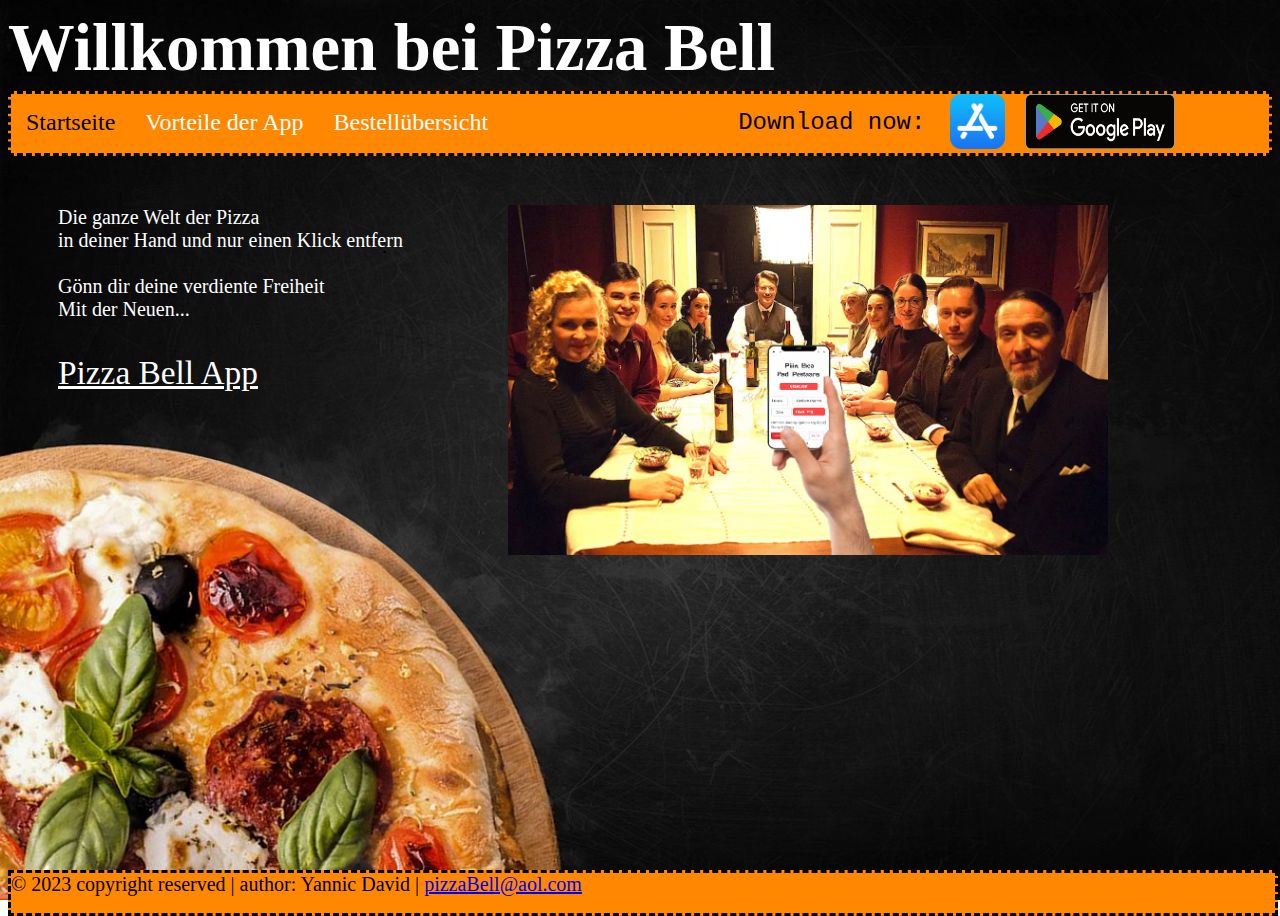
<file: pizzaApp/index.html>
<!DOCTYPE html>
<html lang="de">

<head>
    <meta charset="utf-8">
    <link rel="stylesheet" href="style.css">
    <meta name="description" content="landing page, Portfolioaufgabe 02, Pizza-App">
    <title>Pizza App</title>
</head>

<body>
    <div class="seite">
        <h1> Willkommen bei Pizza Bell </h1>
        <header>
            <nav class="navibar">
                <ul>
                    <li>
                        <a class="besetzt" href="index.html">Startseite</a>
                    </li>
                    <li>
                        <a class="frei" href="vorteile.html">Vorteile der App</a>
                    </li>
                    <li>
                        <a class="frei" href="übersicht.html">Bestellübersicht</a>
                    </li>
                    <li>
                        <div class="menuText">Download now:</div>
                    </li>
                    <li>
                        <a class="apple" href="https://www.apple.com/de/store"><img src="Bilder/Apple.png" width=55
                                height=55 alt="Bild"></a>
                    </li>
                    <li>
                        <a class="playStore" href="https://play.google.com/store/apps"><img src="Bilder/PlayStore.png"
                                width=150 height=55 alt="Bild"></a>
                    </li>
                </ul>
            </nav>
        </header>
        <main>
            <p id="pizzaweltText"> Die ganze Welt der Pizza<br> in deiner Hand und nur einen Klick entfern<br><br>
                Gönn dir deine verdiente Freiheit<br>Mit der Neuen... </p>
            <p id="pizzaBellText">Pizza Bell App </p>
            <img id="tisch" src="Bilder/Tisch.png" alt="Bild">
        </main>
    </div>
</body>

<footer>
    &copy; 2023 copyright reserved |
    author: Yannic David |
    <a href="mailto:pizzaBell@aol.com.de">pizzaBell@aol.com</a>
</footer>

</html>
</file>
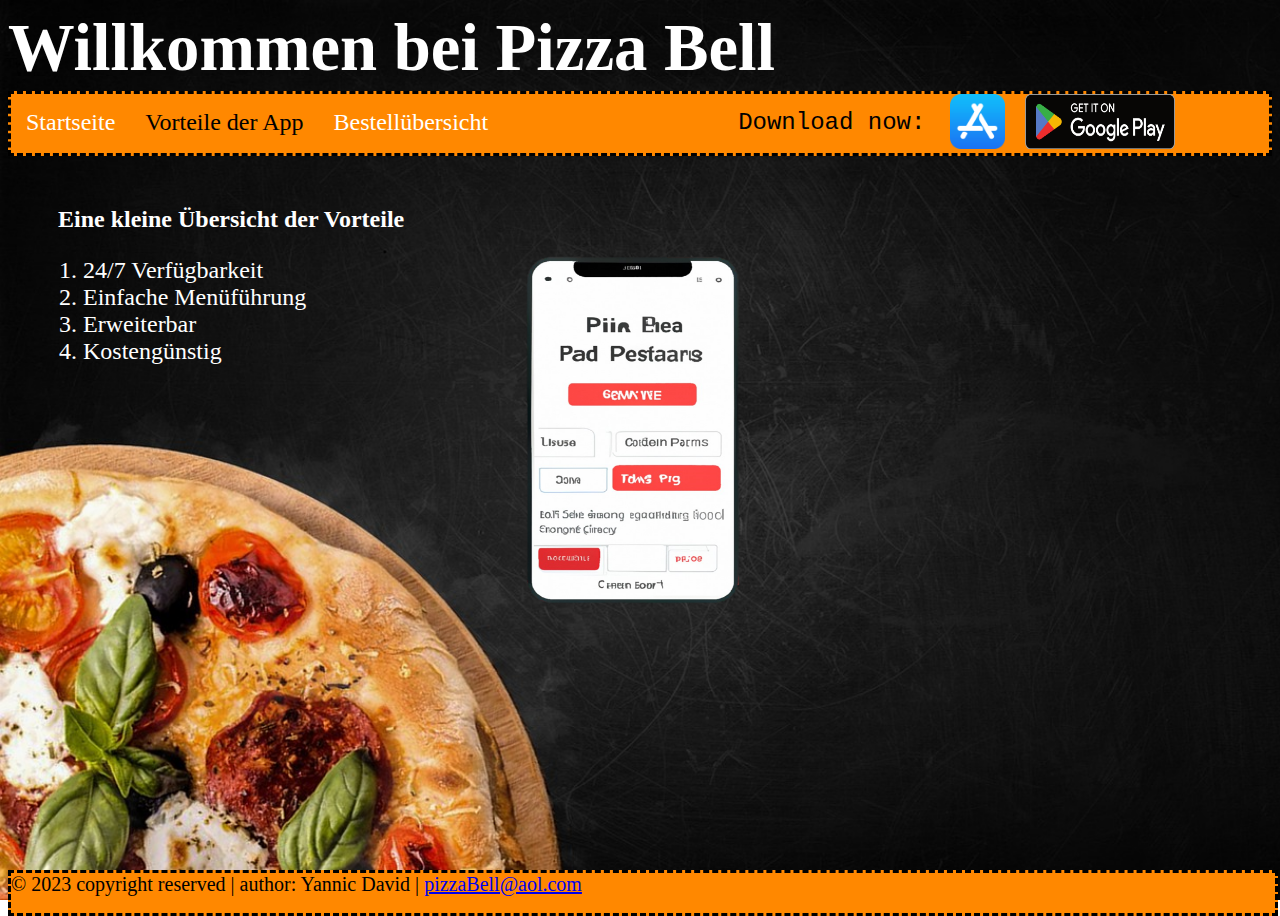
<file: pizzaApp/vorteile.html>
<!DOCTYPE html>
<html lang="de">

<head>
    <meta charset="utf-8">
    <link rel="stylesheet" href="style.css">
    <meta name="description" content="Bestellübersicht, Portfolioaufgabe 02, Pizza-App">
    <title>Pizza App</title>
</head>

<body>
    <div class="seite">
        <h1> Willkommen bei Pizza Bell </h1>
        <header>
            <nav class="navibar">
                <ul>
                    <li>
                        <a class="frei" href="index.html">Startseite</a>
                    </li>
                    <li>
                        <a class="besetzt" href="vorteile.html">Vorteile der App</a>
                    </li>
                    <li>
                        <a class="frei" href="übersicht.html">Bestellübersicht</a>
                    </li>
                    <li>
                        <div class="menuText">Download now:</div>
                    </li>
                    <li>
                        <a class="apple" href="https://www.apple.com/de/store"><img src="Bilder/Apple.png" width=55
                                height=55 alt="Bild"></a>
                    </li>
                    <li>
                        <a class="playStore" href="https://play.google.com/store/apps"><img src="Bilder/PlayStore.png"
                                width=150 height=55 alt="Bild"></a>
                    </li>
                </ul>
            </nav>
        </header>
        <main>
            <h2>Eine kleine Übersicht der Vorteile</h2>
            <ol id="ol">
                <li>
                    24/7 Verfügbarkeit
                </li>
                <li>
                    Einfache Menüführung
                </li>
                <li>
                    Erweiterbar
                </li>
                <li>
                    Kostengünstig
                </li>
            </ol>
            <img id="screenshot" src="Bilder/Screenshot.png" alt="Bild">
        </main>
    </div>
</body>
<footer>
    &copy; 2023 copyright reserved |
    author: Yannic David |
    <a href="mailto:pizzaBell@aol.com.de">pizzaBell@aol.com</a>
</footer>

</html>
</file>
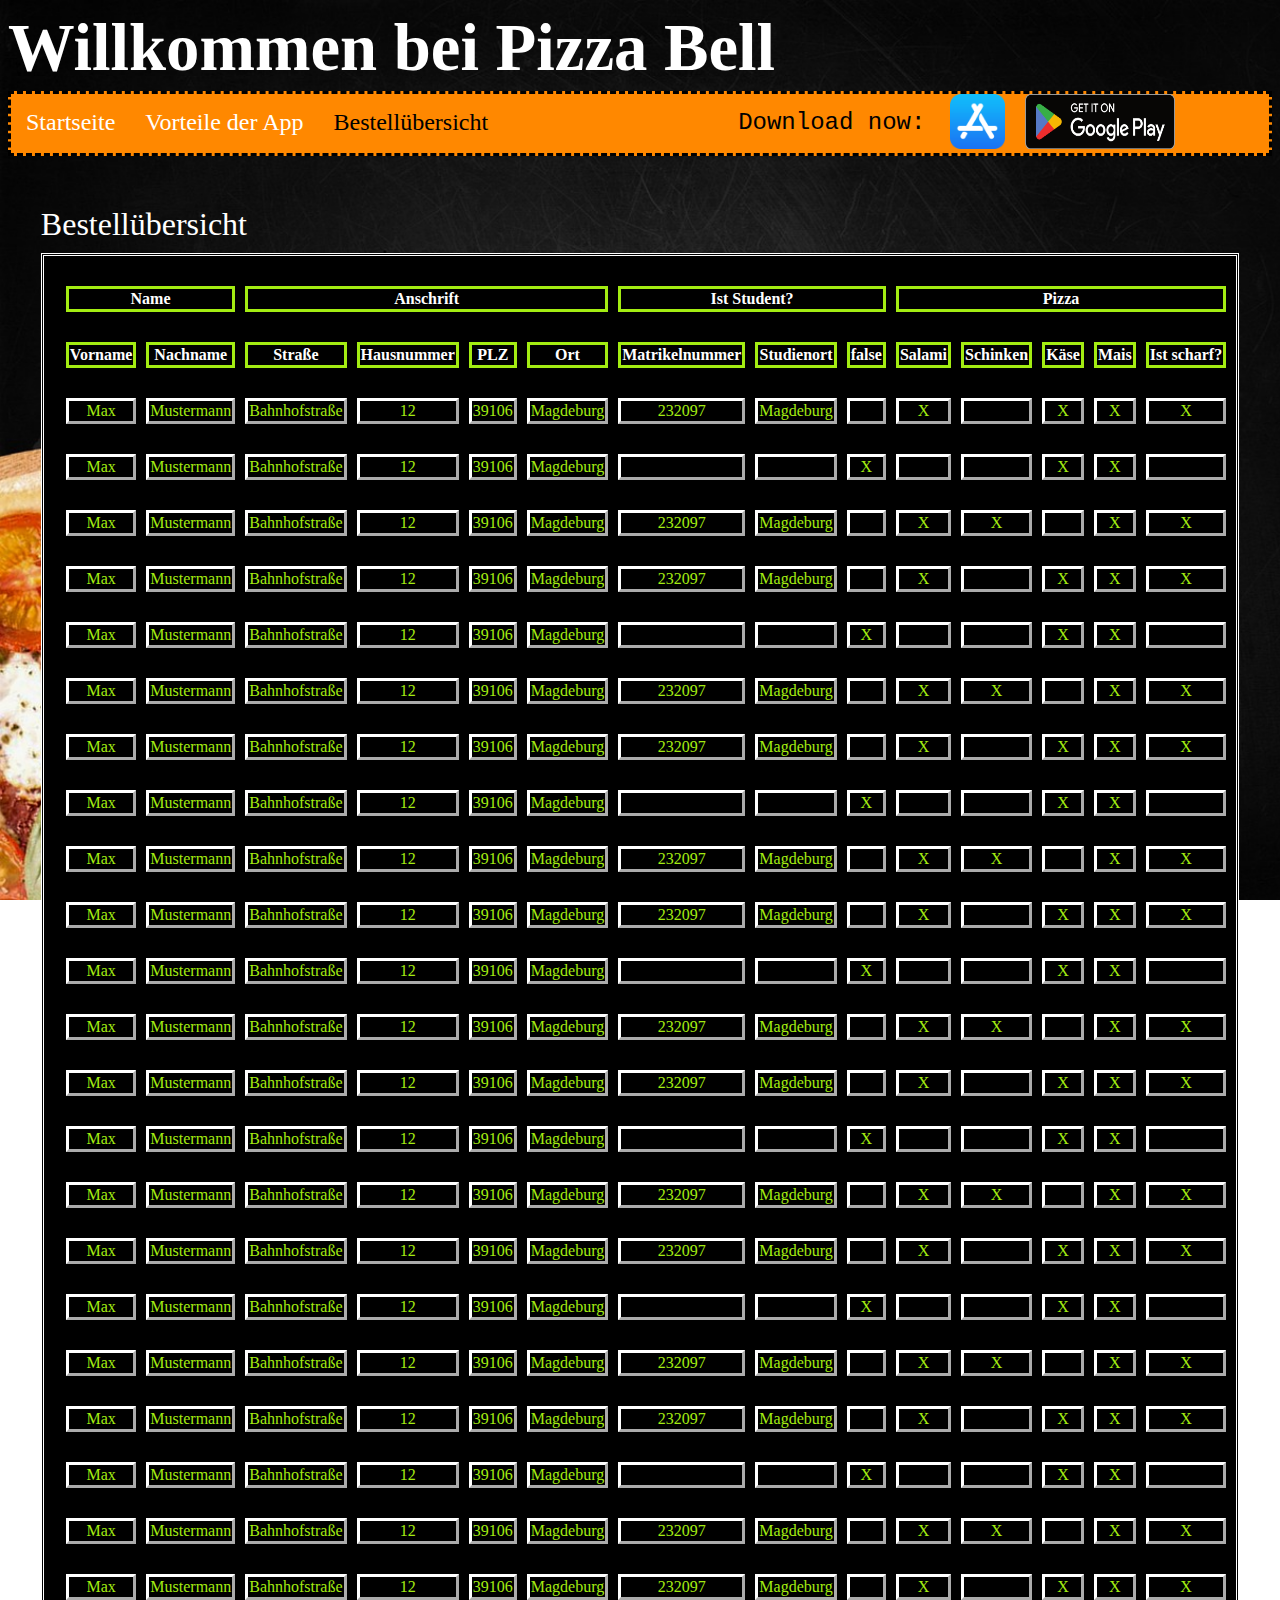
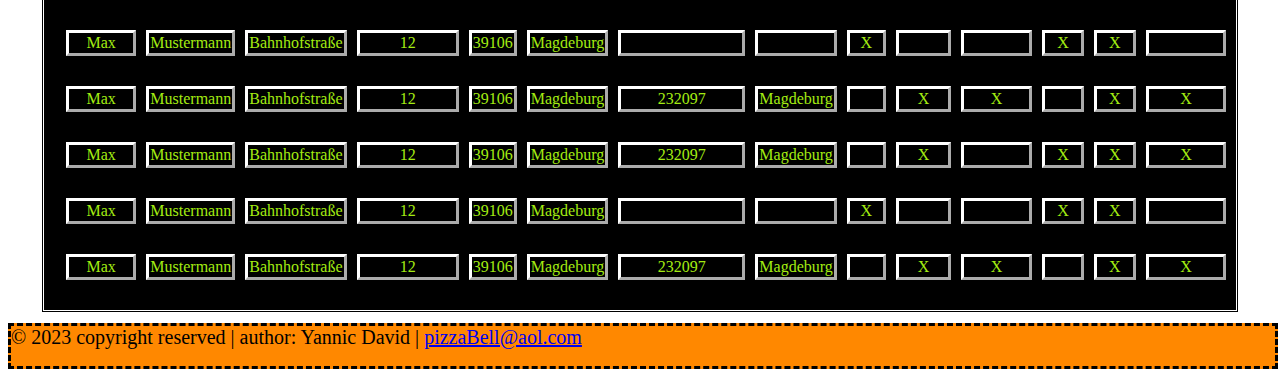
<file: pizzaApp/übersicht.html>
<!DOCTYPE html>
<html lang="de">

<head>
    <meta charset="utf-8">
    <link rel="stylesheet" href="style.css">
    <meta name="description" content="Bestellübersicht, Portfolioaufgabe 02, Pizza-App">
    <title>Pizza App</title>
</head>

<body>
    <div class="seite">
        <h1> Willkommen bei Pizza Bell </h1>
        <header>
            <nav class="navibar">
                <ul>
                    <li>
                        <a class="frei" href="index.html">Startseite</a>
                    </li>
                    <li>
                        <a class="frei" href="vorteile.html">Vorteile der App</a>
                    </li>
                    <li>
                        <a class="besetzt" href="übersicht.html">Bestellübersicht</a>
                    </li>
                    <li>
                        <div class="menuText">Download now:</div>
                    </li>
                    <li>
                        <a class="apple" href="https://www.apple.com/de/store"><img src="Bilder/Apple.png" width=55
                                height=55 alt="Bild"></a>
                    </li>
                    <li>
                        <a class="playStore" href="https://play.google.com/store/apps"><img src="Bilder/PlayStore.png"
                                width=150 height=55 alt="Bild"></a>
                    </li>
                </ul>
            </nav>
        </header>
        <main>
            <div id="übersichtTabelleBestellungenFlex">
                <table id="tabelleBestellung">
                    <caption id="caption">Bestellübersicht</caption>
                    <tr>
                        <td rowspan="2"></td>
                        <th colspan="2" class="spaltenÜberschrift">Name</th>
                        <th colspan="4" class="spaltenÜberschrift">Anschrift</th>
                        <th colspan="3" class="spaltenÜberschrift">Ist Student?</th>
                        <th colspan="5" class="spaltenÜberschrift"> Pizza</th>
                    </tr>
                    <tr>
                        <th class="spaltenUnterüberschrift">Vorname</th>
                        <th class="spaltenUnterüberschrift">Nachname</th>
                        <th class="spaltenUnterüberschrift">Straße</th>
                        <th class="spaltenUnterüberschrift">Hausnummer</th>
                        <th class="spaltenUnterüberschrift">PLZ</th>
                        <th class="spaltenUnterüberschrift">Ort</th>
                        <th class="spaltenUnterüberschrift">Matrikelnummer</th>
                        <th class="spaltenUnterüberschrift">Studienort</th>
                        <th class="spaltenUnterüberschrift">false</th>
                        <th class="spaltenUnterüberschrift">Salami</th>
                        <th class="spaltenUnterüberschrift">Schinken</th>
                        <th class="spaltenUnterüberschrift">Käse</th>
                        <th class="spaltenUnterüberschrift">Mais</th>
                        <th class="spaltenUnterüberschrift">Ist scharf?</th>
                    </tr>
                    <tr>
                        <th scope="row"></th>
                        <td class="zelle"> Max</td>
                        <td class="zelle"> Mustermann</td>
                        <td class="zelle"> Bahnhofstraße</td>
                        <td class="zelle">12</td>
                        <td class="zelle">39106</td>
                        <td class="zelle">Magdeburg</td>
                        <td class="zelle">232097</td>
                        <td class="zelle">Magdeburg</td>
                        <td class="zelle"></td>
                        <td class="zelle">X</td>
                        <td class="zelle"></td>
                        <td class="zelle">X</td>
                        <td class="zelle">X</td>
                        <td class="zelle">X</td>
                    </tr>
                    <tr>
                        <th scope="row"></th>
                        <td class="zelle"> Max</td>
                        <td class="zelle"> Mustermann</td>
                        <td class="zelle"> Bahnhofstraße</td>
                        <td class="zelle">12</td>
                        <td class="zelle">39106</td>
                        <td class="zelle">Magdeburg</td>
                        <td class="zelle"></td>
                        <td class="zelle"></td>
                        <td class="zelle">X</td>
                        <td class="zelle"></td>
                        <td class="zelle"></td>
                        <td class="zelle">X</td>
                        <td class="zelle">X</td>
                        <td class="zelle"></td>
                    </tr>
                    <tr>
                        <th scope="row"></th>
                        <td class="zelle"> Max</td>
                        <td class="zelle"> Mustermann</td>
                        <td class="zelle"> Bahnhofstraße</td>
                        <td class="zelle">12</td>
                        <td class="zelle">39106</td>
                        <td class="zelle">Magdeburg</td>
                        <td class="zelle">232097</td>
                        <td class="zelle">Magdeburg</td>
                        <td class="zelle"></td>
                        <td class="zelle">X</td>
                        <td class="zelle">X</td>
                        <td class="zelle"></td>
                        <td class="zelle">X</td>
                        <td class="zelle">X</td>
                    </tr>
                    <tr>
                        <th scope="row"></th>
                        <td class="zelle"> Max</td>
                        <td class="zelle"> Mustermann</td>
                        <td class="zelle"> Bahnhofstraße</td>
                        <td class="zelle">12</td>
                        <td class="zelle">39106</td>
                        <td class="zelle">Magdeburg</td>
                        <td class="zelle">232097</td>
                        <td class="zelle">Magdeburg</td>
                        <td class="zelle"></td>
                        <td class="zelle">X</td>
                        <td class="zelle"></td>
                        <td class="zelle">X</td>
                        <td class="zelle">X</td>
                        <td class="zelle">X</td>
                    </tr>
                    <tr>
                        <th scope="row"></th>
                        <td class="zelle"> Max</td>
                        <td class="zelle"> Mustermann</td>
                        <td class="zelle"> Bahnhofstraße</td>
                        <td class="zelle">12</td>
                        <td class="zelle">39106</td>
                        <td class="zelle">Magdeburg</td>
                        <td class="zelle"></td>
                        <td class="zelle"></td>
                        <td class="zelle">X</td>
                        <td class="zelle"></td>
                        <td class="zelle"></td>
                        <td class="zelle">X</td>
                        <td class="zelle">X</td>
                        <td class="zelle"></td>
                    </tr>
                    <tr>
                        <th scope="row"></th>
                        <td class="zelle"> Max</td>
                        <td class="zelle"> Mustermann</td>
                        <td class="zelle"> Bahnhofstraße</td>
                        <td class="zelle">12</td>
                        <td class="zelle">39106</td>
                        <td class="zelle">Magdeburg</td>
                        <td class="zelle">232097</td>
                        <td class="zelle">Magdeburg</td>
                        <td class="zelle"></td>
                        <td class="zelle">X</td>
                        <td class="zelle">X</td>
                        <td class="zelle"></td>
                        <td class="zelle">X</td>
                        <td class="zelle">X</td>
                    </tr>
                    <tr>
                        <th scope="row"></th>
                        <td class="zelle"> Max</td>
                        <td class="zelle"> Mustermann</td>
                        <td class="zelle"> Bahnhofstraße</td>
                        <td class="zelle">12</td>
                        <td class="zelle">39106</td>
                        <td class="zelle">Magdeburg</td>
                        <td class="zelle">232097</td>
                        <td class="zelle">Magdeburg</td>
                        <td class="zelle"></td>
                        <td class="zelle">X</td>
                        <td class="zelle"></td>
                        <td class="zelle">X</td>
                        <td class="zelle">X</td>
                        <td class="zelle">X</td>
                    </tr>
                    <tr>
                        <th scope="row"></th>
                        <td class="zelle"> Max</td>
                        <td class="zelle"> Mustermann</td>
                        <td class="zelle"> Bahnhofstraße</td>
                        <td class="zelle">12</td>
                        <td class="zelle">39106</td>
                        <td class="zelle">Magdeburg</td>
                        <td class="zelle"></td>
                        <td class="zelle"></td>
                        <td class="zelle">X</td>
                        <td class="zelle"></td>
                        <td class="zelle"></td>
                        <td class="zelle">X</td>
                        <td class="zelle">X</td>
                        <td class="zelle"></td>
                    </tr>
                    <tr>
                        <th scope="row"></th>
                        <td class="zelle"> Max</td>
                        <td class="zelle"> Mustermann</td>
                        <td class="zelle"> Bahnhofstraße</td>
                        <td class="zelle">12</td>
                        <td class="zelle">39106</td>
                        <td class="zelle">Magdeburg</td>
                        <td class="zelle">232097</td>
                        <td class="zelle">Magdeburg</td>
                        <td class="zelle"></td>
                        <td class="zelle">X</td>
                        <td class="zelle">X</td>
                        <td class="zelle"></td>
                        <td class="zelle">X</td>
                        <td class="zelle">X</td>
                    </tr>
                    <tr>
                        <th scope="row"></th>
                        <td class="zelle"> Max</td>
                        <td class="zelle"> Mustermann</td>
                        <td class="zelle"> Bahnhofstraße</td>
                        <td class="zelle">12</td>
                        <td class="zelle">39106</td>
                        <td class="zelle">Magdeburg</td>
                        <td class="zelle">232097</td>
                        <td class="zelle">Magdeburg</td>
                        <td class="zelle"></td>
                        <td class="zelle">X</td>
                        <td class="zelle"></td>
                        <td class="zelle">X</td>
                        <td class="zelle">X</td>
                        <td class="zelle">X</td>
                    </tr>
                    <tr>
                        <th scope="row"></th>
                        <td class="zelle"> Max</td>
                        <td class="zelle"> Mustermann</td>
                        <td class="zelle"> Bahnhofstraße</td>
                        <td class="zelle">12</td>
                        <td class="zelle">39106</td>
                        <td class="zelle">Magdeburg</td>
                        <td class="zelle"></td>
                        <td class="zelle"></td>
                        <td class="zelle">X</td>
                        <td class="zelle"></td>
                        <td class="zelle"></td>
                        <td class="zelle">X</td>
                        <td class="zelle">X</td>
                        <td class="zelle"></td>
                    </tr>
                    <tr>
                        <th scope="row"></th>
                        <td class="zelle"> Max</td>
                        <td class="zelle"> Mustermann</td>
                        <td class="zelle"> Bahnhofstraße</td>
                        <td class="zelle">12</td>
                        <td class="zelle">39106</td>
                        <td class="zelle">Magdeburg</td>
                        <td class="zelle">232097</td>
                        <td class="zelle">Magdeburg</td>
                        <td class="zelle"></td>
                        <td class="zelle">X</td>
                        <td class="zelle">X</td>
                        <td class="zelle"></td>
                        <td class="zelle">X</td>
                        <td class="zelle">X</td>
                    </tr>
                    <tr>
                        <th scope="row"></th>
                        <td class="zelle"> Max</td>
                        <td class="zelle"> Mustermann</td>
                        <td class="zelle"> Bahnhofstraße</td>
                        <td class="zelle">12</td>
                        <td class="zelle">39106</td>
                        <td class="zelle">Magdeburg</td>
                        <td class="zelle">232097</td>
                        <td class="zelle">Magdeburg</td>
                        <td class="zelle"></td>
                        <td class="zelle">X</td>
                        <td class="zelle"></td>
                        <td class="zelle">X</td>
                        <td class="zelle">X</td>
                        <td class="zelle">X</td>
                    </tr>
                    <tr>
                        <th scope="row"></th>
                        <td class="zelle"> Max</td>
                        <td class="zelle"> Mustermann</td>
                        <td class="zelle"> Bahnhofstraße</td>
                        <td class="zelle">12</td>
                        <td class="zelle">39106</td>
                        <td class="zelle">Magdeburg</td>
                        <td class="zelle"></td>
                        <td class="zelle"></td>
                        <td class="zelle">X</td>
                        <td class="zelle"></td>
                        <td class="zelle"></td>
                        <td class="zelle">X</td>
                        <td class="zelle">X</td>
                        <td class="zelle"></td>
                    </tr>
                    <tr>
                        <th scope="row"></th>
                        <td class="zelle"> Max</td>
                        <td class="zelle"> Mustermann</td>
                        <td class="zelle"> Bahnhofstraße</td>
                        <td class="zelle">12</td>
                        <td class="zelle">39106</td>
                        <td class="zelle">Magdeburg</td>
                        <td class="zelle">232097</td>
                        <td class="zelle">Magdeburg</td>
                        <td class="zelle"></td>
                        <td class="zelle">X</td>
                        <td class="zelle">X</td>
                        <td class="zelle"></td>
                        <td class="zelle">X</td>
                        <td class="zelle">X</td>
                    </tr>
                    <tr>
                        <th scope="row"></th>
                        <td class="zelle"> Max</td>
                        <td class="zelle"> Mustermann</td>
                        <td class="zelle"> Bahnhofstraße</td>
                        <td class="zelle">12</td>
                        <td class="zelle">39106</td>
                        <td class="zelle">Magdeburg</td>
                        <td class="zelle">232097</td>
                        <td class="zelle">Magdeburg</td>
                        <td class="zelle"></td>
                        <td class="zelle">X</td>
                        <td class="zelle"></td>
                        <td class="zelle">X</td>
                        <td class="zelle">X</td>
                        <td class="zelle">X</td>
                    </tr>
                    <tr>
                        <th scope="row"></th>
                        <td class="zelle"> Max</td>
                        <td class="zelle"> Mustermann</td>
                        <td class="zelle"> Bahnhofstraße</td>
                        <td class="zelle">12</td>
                        <td class="zelle">39106</td>
                        <td class="zelle">Magdeburg</td>
                        <td class="zelle"></td>
                        <td class="zelle"></td>
                        <td class="zelle">X</td>
                        <td class="zelle"></td>
                        <td class="zelle"></td>
                        <td class="zelle">X</td>
                        <td class="zelle">X</td>
                        <td class="zelle"></td>
                    </tr>
                    <tr>
                        <th scope="row"></th>
                        <td class="zelle"> Max</td>
                        <td class="zelle"> Mustermann</td>
                        <td class="zelle"> Bahnhofstraße</td>
                        <td class="zelle">12</td>
                        <td class="zelle">39106</td>
                        <td class="zelle">Magdeburg</td>
                        <td class="zelle">232097</td>
                        <td class="zelle">Magdeburg</td>
                        <td class="zelle"></td>
                        <td class="zelle">X</td>
                        <td class="zelle">X</td>
                        <td class="zelle"></td>
                        <td class="zelle">X</td>
                        <td class="zelle">X</td>
                    </tr>
                    <tr>
                        <th scope="row"></th>
                        <td class="zelle"> Max</td>
                        <td class="zelle"> Mustermann</td>
                        <td class="zelle"> Bahnhofstraße</td>
                        <td class="zelle">12</td>
                        <td class="zelle">39106</td>
                        <td class="zelle">Magdeburg</td>
                        <td class="zelle">232097</td>
                        <td class="zelle">Magdeburg</td>
                        <td class="zelle"></td>
                        <td class="zelle">X</td>
                        <td class="zelle"></td>
                        <td class="zelle">X</td>
                        <td class="zelle">X</td>
                        <td class="zelle">X</td>
                    </tr>
                    <tr>
                        <th scope="row"></th>
                        <td class="zelle"> Max</td>
                        <td class="zelle"> Mustermann</td>
                        <td class="zelle"> Bahnhofstraße</td>
                        <td class="zelle">12</td>
                        <td class="zelle">39106</td>
                        <td class="zelle">Magdeburg</td>
                        <td class="zelle"></td>
                        <td class="zelle"></td>
                        <td class="zelle">X</td>
                        <td class="zelle"></td>
                        <td class="zelle"></td>
                        <td class="zelle">X</td>
                        <td class="zelle">X</td>
                        <td class="zelle"></td>
                    </tr>
                    <tr>
                        <th scope="row"></th>
                        <td class="zelle"> Max</td>
                        <td class="zelle"> Mustermann</td>
                        <td class="zelle"> Bahnhofstraße</td>
                        <td class="zelle">12</td>
                        <td class="zelle">39106</td>
                        <td class="zelle">Magdeburg</td>
                        <td class="zelle">232097</td>
                        <td class="zelle">Magdeburg</td>
                        <td class="zelle"></td>
                        <td class="zelle">X</td>
                        <td class="zelle">X</td>
                        <td class="zelle"></td>
                        <td class="zelle">X</td>
                        <td class="zelle">X</td>
                    </tr>
                    <tr>
                        <th scope="row"></th>
                        <td class="zelle"> Max</td>
                        <td class="zelle"> Mustermann</td>
                        <td class="zelle"> Bahnhofstraße</td>
                        <td class="zelle">12</td>
                        <td class="zelle">39106</td>
                        <td class="zelle">Magdeburg</td>
                        <td class="zelle">232097</td>
                        <td class="zelle">Magdeburg</td>
                        <td class="zelle"></td>
                        <td class="zelle">X</td>
                        <td class="zelle"></td>
                        <td class="zelle">X</td>
                        <td class="zelle">X</td>
                        <td class="zelle">X</td>
                    </tr>
                    <tr>
                        <th scope="row"></th>
                        <td class="zelle"> Max</td>
                        <td class="zelle"> Mustermann</td>
                        <td class="zelle"> Bahnhofstraße</td>
                        <td class="zelle">12</td>
                        <td class="zelle">39106</td>
                        <td class="zelle">Magdeburg</td>
                        <td class="zelle"></td>
                        <td class="zelle"></td>
                        <td class="zelle">X</td>
                        <td class="zelle"></td>
                        <td class="zelle"></td>
                        <td class="zelle">X</td>
                        <td class="zelle">X</td>
                        <td class="zelle"></td>
                    </tr>
                    <tr>
                        <th scope="row"></th>
                        <td class="zelle"> Max</td>
                        <td class="zelle"> Mustermann</td>
                        <td class="zelle"> Bahnhofstraße</td>
                        <td class="zelle">12</td>
                        <td class="zelle">39106</td>
                        <td class="zelle">Magdeburg</td>
                        <td class="zelle">232097</td>
                        <td class="zelle">Magdeburg</td>
                        <td class="zelle"></td>
                        <td class="zelle">X</td>
                        <td class="zelle">X</td>
                        <td class="zelle"></td>
                        <td class="zelle">X</td>
                        <td class="zelle">X</td>
                    </tr>
                    <tr>
                        <th scope="row"></th>
                        <td class="zelle"> Max</td>
                        <td class="zelle"> Mustermann</td>
                        <td class="zelle"> Bahnhofstraße</td>
                        <td class="zelle">12</td>
                        <td class="zelle">39106</td>
                        <td class="zelle">Magdeburg</td>
                        <td class="zelle">232097</td>
                        <td class="zelle">Magdeburg</td>
                        <td class="zelle"></td>
                        <td class="zelle">X</td>
                        <td class="zelle"></td>
                        <td class="zelle">X</td>
                        <td class="zelle">X</td>
                        <td class="zelle">X</td>
                    </tr>
                    <tr>
                        <th scope="row"></th>
                        <td class="zelle"> Max</td>
                        <td class="zelle"> Mustermann</td>
                        <td class="zelle"> Bahnhofstraße</td>
                        <td class="zelle">12</td>
                        <td class="zelle">39106</td>
                        <td class="zelle">Magdeburg</td>
                        <td class="zelle"></td>
                        <td class="zelle"></td>
                        <td class="zelle">X</td>
                        <td class="zelle"></td>
                        <td class="zelle"></td>
                        <td class="zelle">X</td>
                        <td class="zelle">X</td>
                        <td class="zelle"></td>
                    </tr>
                    <tr>
                        <th scope="row"></th>
                        <td class="zelle"> Max</td>
                        <td class="zelle"> Mustermann</td>
                        <td class="zelle"> Bahnhofstraße</td>
                        <td class="zelle">12</td>
                        <td class="zelle">39106</td>
                        <td class="zelle">Magdeburg</td>
                        <td class="zelle">232097</td>
                        <td class="zelle">Magdeburg</td>
                        <td class="zelle"></td>
                        <td class="zelle">X</td>
                        <td class="zelle">X</td>
                        <td class="zelle"></td>
                        <td class="zelle">X</td>
                        <td class="zelle">X</td>
                    </tr>
                </table>
            </div>
        </main>
    </div>
</body>

<footer>
    &copy; 2023 copyright reserved |
    author: Yannic David |
    <a href="mailto:pizzaBell@aol.com.de">pizzaBell@aol.com</a>
</footer>

</html>
</file>
<file: pizzaApp/style.css>
#pizzaweltText {
    color: white;
    font-family: Georgia, 'Times New Roman', Times, serif;
    font-size: 15pt;
    margin-top: 50px;
    margin-left: 50px;
}

#pizzaBellText {
    color: white;
    font-family: Georgia, 'Times New Roman', Times, serif;
    font-size: 25pt;
    text-decoration: underline;
    margin-left: 50px;
}

body,
html {
    height: 100%;
    background-image: url("Bilder/Hintergrund.jpg");
    background-repeat: no-repeat;
    background-size: cover;
    background-attachment: fixed;
}

.seite {
    height: auto;
    min-height: 100%;
}

header {
    margin-top: -40px;
    background-color: rgb(255, 136, 0);
}

#tisch {
    width: 600px;
    height: 350px;
    margin-left: 500px;
    margin-top: -220px;
    margin-right: 40px;
}

#screenshot {

    width: 450px;
    height: 400px;
    margin-top: -150px;
    margin-left: 400px
}

#tabelleBestellung {
    border: double;
    border-color: white;
    border-spacing: 10px 30px;
    margin-left: auto;
    margin-right: auto;
    margin-top: 50px;
    background-color: black;
}

.spaltenÜberschrift {
    color: white;
    border: solid;
    border-color: rgb(163, 236, 18);
    background-color: black;

}

.spaltenUnterüberschrift {
    color: white;
    border: solid;
    border-color: rgb(163, 236, 18);
    border-spacing: 5px 5px;
    background-color: black
}

.zelle {
    color: rgb(163, 236, 18);
    border: outset;
    border-color: white;
    border-spacing: 5px 5px;
    text-align: center;
}

#caption {
    color: white;
    margin-bottom: 10px;
    text-align: left;
    font-size: 2em;
}

h1 {
    color: white;
    font-size: 50pt;
    font-family: Georgia, 'Times New Roman', Times, serif;
    margin-top: 10px;
}

h2 {
    color: white;
    margin-top: 50px;
    margin-left: 50px;
    font-family: Georgia, 'Times New Roman', Times, serif;
}

#ol {
    color: white;
    font-size: 18pt;
    font-family: Georgia, 'Times New Roman', Times, serif;
    margin-left: 35px;
}

main {
    padding-bottom: 50px;
}

.navibar {
    border: solid;
    border-style: dashed;
}

.navibar ul {
    list-style-type: none;
    background-color: rgb(255, 136, 0);
    padding: 0px;
    margin: 0px;
    overflow: hidden;
}

.frei {
    color: white;
    text-decoration: none;
    padding: 15px;
    display: block;
    text-align: center;
    font-family: Georgia, 'Times New Roman', Times, serif;
    font-size: 18pt;
}

.besetzt {
    color: black;
    text-decoration: none;
    padding: 15px;
    display: block;
    text-align: center;
    font-family: Georgia, 'Times New Roman', Times, serif;
    font-size: 18pt;
}

.menuText {
    color: black;
    margin-left: 220px;
    padding: 15px;
    text-align: center;
    font-family: monospace;
    font-size: 18pt;
}

.apple {
    padding: 10px;
}

.playStore {
    padding: 10px;
}

.navibar li {
    float: left;
}

.aktuelleSeite {
    color: black;
}

footer {
    height: 40px;
    margin-top: -40px;
    width: 100%;
    font-size: 15pt;
    border: solid;
    border-style: dashed;
    background-color: rgb(255, 136, 0);
}
</file>
